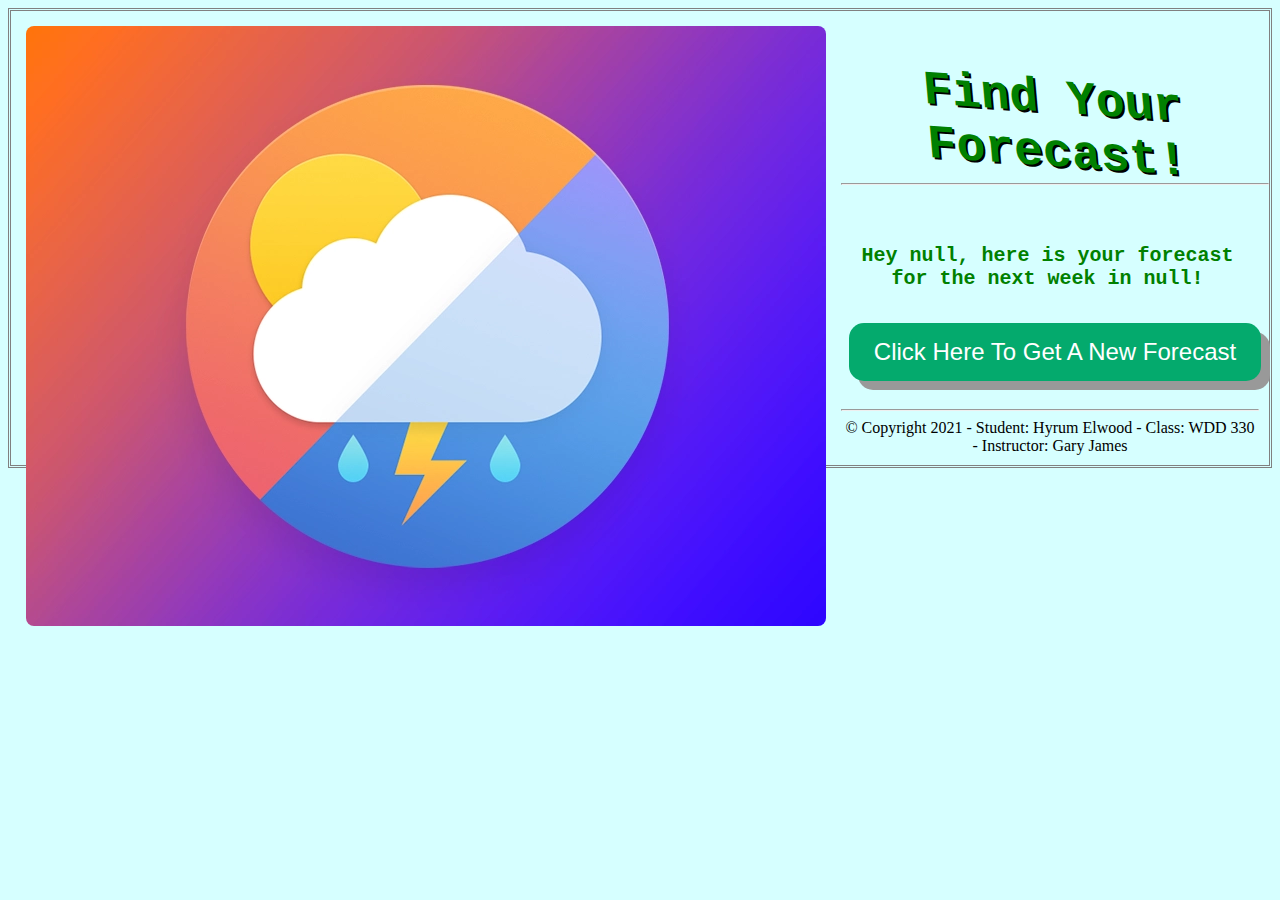
<file: Final/weather.html>
<!DOCTYPE html>
<html lang="en">
    
<head>
<title>Find My Forecast</title>
<meta charset="UTF-8">
<meta name="viewport" content="width=device-width, initial-scale=1">
<link rel="stylesheet" href="style.css">
</head>

<body>
    <img src="forecast.jpg" alt="forecast photo" class=topPhoto>
    <div class="mainTitle"><h1>Find Your Forecast!</h1></div>
    <hr>
    <script>
        var place = prompt("Please enter a city and state to get your weather forecast", "Salt Lake City, Utah");
        var name = prompt("Please enter a city and state to get your weather forecast", "John Smith");
    </script>
    <br>
    <br>
    <h2>
      Hey <script type="text/javascript">document.write(name)</script>, here is your forecast for the next week in 
      <script type="text/javascript">document.write(place)</script>!
    </h2>
    <div class="weatherWidget" ></div>
    <br>
    <button class=button onClick="window.location.reload();">Click Here To Get A New Forecast</button>
    <br>
    

    <script>
      window.weatherWidgetConfig =  window.weatherWidgetConfig || [];
      window.weatherWidgetConfig.push({
          selector:".weatherWidget",
          apiKey:"WBVUQZFDZC86WQRHMWFVAB37Q", 
          location: place,
          unitGroup:"us",
          forecastDays:7, 
          showConditions:true
      });
     
      (function() {
      var d = document, s = d.createElement('script');
      s.src = 'https://www.visualcrossing.com/widgets/forecast-simple/weather-forecast-widget-simple.js';
      s.setAttribute('data-timestamp', +new Date());
      (d.head || d.body).appendChild(s);
      })();
   </script>
   <footer class=copy>
       <hr>
       &copy; Copyright 2021 - Student: Hyrum Elwood - Class: WDD 330 - Instructor: Gary James
   </footer>
</body>



</html>
</file>
<file: Final/style.css>
body {
    background-color: #d6ffff;
    border-style: double;
    border-color: grey;
}

h1 {
    color: green;
    font-family: "Lucida Console", "Courier New", monospace;
    font-size: 48px;
    text-shadow: 2px 2px black;
}

h2 {
    margin: 15px;
    color: green;
    font-family: "Lucida Console", "Courier New", monospace;
    font-size: 20px;
    text-align: center;
}

.mainTitle{
    transform: skew(5deg, 4deg);
    text-align: center;
}
.button {
    padding: 15px 25px;
    font-size: 24px;
    text-align: center;
    cursor: pointer;
    outline: none;
    color: #fff;
    background-color: #04AA6D;
    border: none;
    border-radius: 15px;
    box-shadow: 9px 9px #999;
    margin-bottom: 20px;
    display: flex;
    margin: auto;
}
.button:hover {
    background-color: green
}

.button:active {
    background-color: #3e8e41;
    box-shadow: 0 5px #666;
    transform: translateY(4px);
}
.topPhoto{
    margin: 15px;
    border-radius: 8px;
    float:left
}
.copy{
    text-align: center;
    margin: 10px;
}
</file>
